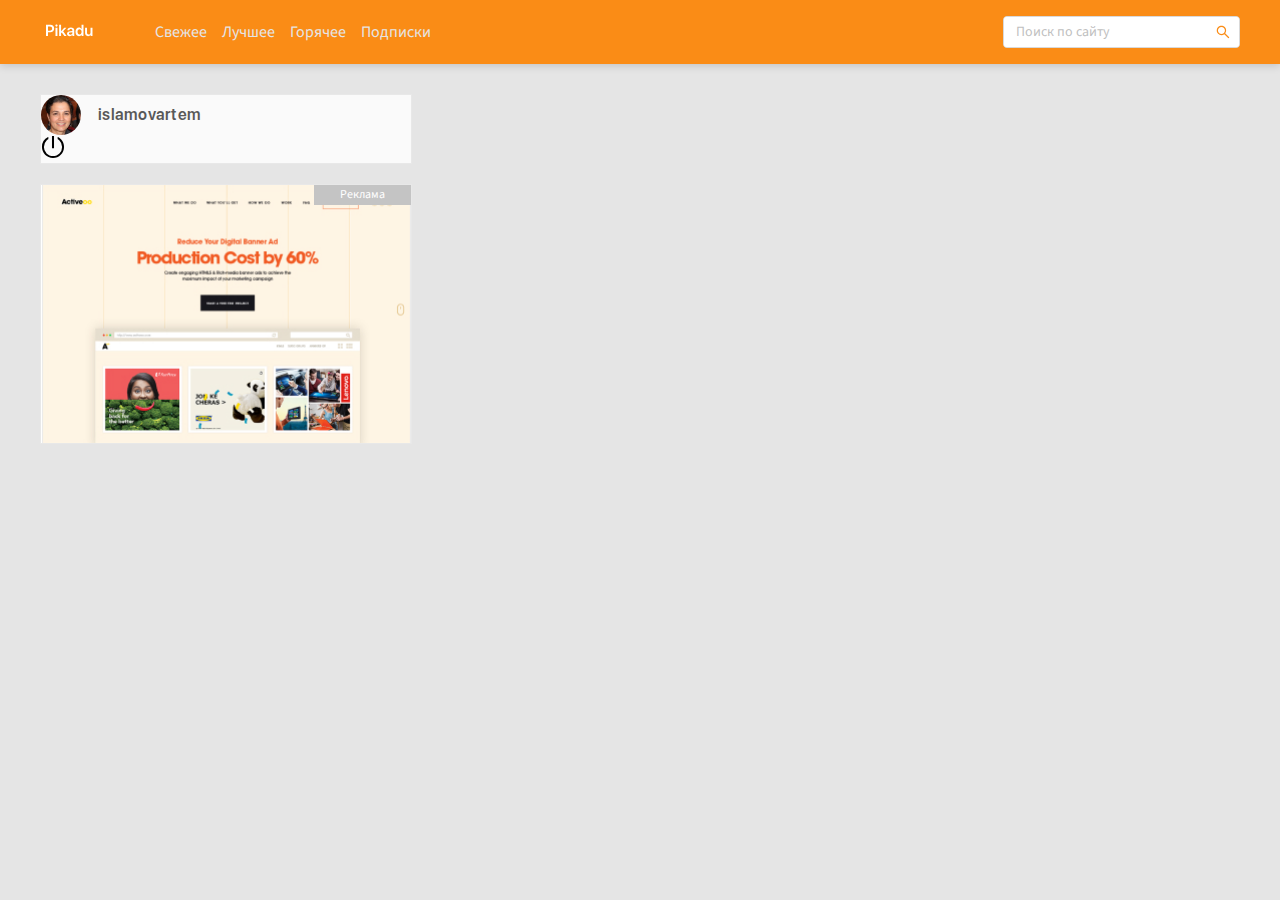
<file: new-post.html>
<!DOCTYPE html>
<html lang="en">

<head>
  <meta charset="UTF-8" />
  <meta name="viewport"
    content="width=device-width, initial-scale=1.0" />
  <title>Pikadu - новый пост</title>
  <link
    href="https://fonts.googleapis.com/css2?family=Source+Sans+Pro:wght@300;400;700&display=swap"
    rel="stylesheet" />
  <link rel="stylesheet" href="css/style.css" />
  <link rel="stylesheet"
    href="css/normalize.css" />
</head>

<body>
  <header class="header">
    <div class="header-wrapper wrapper">
      <a href="/index.html" class="header-logo"><img
          class="header-logo-img"
          src="img/logo.svg"
          alt="Logo: Pikadu" /></a>
      <nav class="header-nav">
        <ul class="header-menu">
          <li class="header-menu-item">
            <a href="#"
              class="header-menu-link">Свежее </a>
          </li>
          <li class="header-menu-item">
            <a href="#"
              class="header-menu-link">Лучшее</a>
          </li>
          <li class="header-menu-item">
            <a href="#"
              class="header-menu-link">Горячее</a>
          </li>
          <li class="header-menu-item">
            <a href="#"
              class="header-menu-link">Подписки</a>
          </li>
        </ul>
      </nav>
      <div class="inpu-group search">
        <input type="search" class="search-input"
          placeholder="Поиск по сайту" />
        <button class="search-button">
          <img class="search-img"
            src="img/search.svg"
            alt="Icon: search"
            class="search-icon" />
        </button>
      </div>
      <a href="#" class="menu-toogle"
        id="menu-toogle">
        <span></span> 
        <span></span>
        <span></span>
      </a>
    </div>
  </header>
  <div class="content">
    <main class="posts">
      <form action="#" class="add-post">
        <input type="text" name="post-title"
          class="add-title"
          placeholder="Заголовок поста" />
        <textarea name="post-text" id="text"
          class="add-text"
          placeholder="Текст вашего поста"></textarea>
       <div class="add-buttons">
        <button type="submit"
        class="button add-button"
       >
        <svg width="16px" height="16px"
          class="icon icon-fire">
          <use xlink:href="img/icons.svg#fire">
          </use>
        </svg>
        Опубликовать пост
      </button> 
      <button class="button button-outline">
        <svg class="icon icon-video">
          <use xlink:href="/img/icons.svg#Video"></use>
        </svg>
        Видео</button>
      <button class="button button-outline">
        <svg class="icon icon-photo">
          <use xlink:href="/img/icons.svg#Photosvg"></use>
        </svg>
        Фото</button>
       </div>
      </form>
      <!-- /.add-post -->
    </main>
    <aside class="sidebar">
      <div class="user">
        <a href="#" class="user-info">
          <img width="40" height="40"
            src="img/avatar.jfif"
            alt="avatar: user"
            class="user-avatar" />
          <span
            class="user-name">islamovartem</span>
        </a>
        <!-- /.user-info -->
        <a href="#" class="exit">
          <svg width="24" height="24"
            class="icon icon-exit">
            <use xlink:href="img/icons.svg#exit">
            </use>
          </svg>
        </a>
        <!-- /.exit -->
      </div>
      <!-- /.user -->
      <nav class="sidebar-nav">
        <ul class="sidebar-menu">
          <li class="sidebar-menu-item">
            <a href="#" class="sidebar-menu-link">
              ответы </a>
          </li>
          <li class="sidebar-menu-item">
            <a href="#"
              class="sidebar-menu-link active">
              комментарии </a>
          </li>
          <li class="sidebar-menu-item">
            <a href="#" class="sidebar-menu-link">
              оценки </a>
          </li>
          <li class="sidebar-menu-item">
            <a href="#"
              class="sidebar-menu-link">сохраненное</a>
          </li>
          <li class="sidebar-menu-item">
            <a href="#" class="sidebar-menu-link">
              подписки </a>
          </li>
          <li class="sidebar-menu-item">
            <a href="#" class="sidebar-menu-link">
              заметки </a>
          </li>
          <li class="sidebar-menu-item">
            <a href="#" class="sidebar-menu-link">
              игнор-лист </a>
          </li>
        </ul>
      </nav>
      <!-- /.sidebar-nav -->
      <a href="#" class="promo"></a>
      <!-- /.promo -->
    </aside>
  </div>
  <script src="/js/main.js"></script>
</body>

</html>
</file>
<file: css/style.css>
@charset "UTF-8";
@import url(font.css);
* {
  -webkit-box-sizing: border-box;
          box-sizing: border-box;
  padding: 0;
  margin: 0;
  text-decoration: none;
}

button:active,
button:focus {
  outline: none;
}

button::-moz-focus-inner {
  border: 0;
}

body {
  font-family: 'Source Sans Pro', sans-serif;
  background: #E5E5E5;
}

.wrapper {
  max-width: 1200px;
  width: 100%;
}

.header {
  background: #FA8C16;
  padding-top: 16px;
  padding-bottom: 16px;
  -webkit-box-shadow: 0px 2px 8px rgba(0, 0, 0, 0.15);
          box-shadow: 0px 2px 8px rgba(0, 0, 0, 0.15);
  margin-bottom: 30px;
}

.header-wrapper {
  display: -webkit-box;
  display: -ms-flexbox;
  display: flex;
  -webkit-box-pack: justify;
      -ms-flex-pack: justify;
          justify-content: space-between;
  margin: auto;
  -webkit-box-align: center;
      -ms-flex-align: center;
          align-items: center;
}

.header-logo {
  margin-left: 5px;
}

.header-nav {
  margin-left: 62px;
  margin-right: auto;
  width: 50%;
}

.header-menu {
  display: -webkit-box;
  display: -ms-flexbox;
  display: flex;
  list-style: none;
}

.header-menu-item {
  margin-right: 15px;
}

.header-menu-link {
  text-decoration: none;
  color: #E5E5E5;
  font-weight: 400;
}

.link {
  text-decoration: none;
  color: #FAFAFA;
  margin-right: 17px;
  font-size: 14px;
  line-height: 22px;
}

.inpu-group {
  position: relative;
  border-radius: 4px;
  background: #FFFFFF;
  overflow: hidden;
  border: 1px solid #D9D9D9;
  max-width: 237px;
  width: 60%;
  height: 32px;
}

.search-input {
  height: 100%;
  width: 80%;
  border: none;
  font-size: 14px;
  line-height: 22px;
  padding-left: 12px;
}

.search-img {
  margin-left: 14px;
}

.search-button {
  height: 100%;
  width: 20%;
  position: absolute;
  border: none;
  right: 0;
  top: 0;
  cursor: pointer;
  background: #FFFFFF;
  display: -webkit-box;
  display: -ms-flexbox;
  display: flex;
  -webkit-box-align: center;
      -ms-flex-align: center;
          align-items: center;
  -webkit-box-pack: center;
      -ms-flex-pack: center;
          justify-content: center;
}

.search-input::-webkit-input-placeholder {
  color: #BFBFBF;
}

.search-input:-ms-input-placeholder {
  color: #BFBFBF;
}

.search-input::-ms-input-placeholder {
  color: #BFBFBF;
}

.search-input::placeholder {
  color: #BFBFBF;
}

.content {
  display: -webkit-box;
  display: -ms-flexbox;
  display: flex;
  -webkit-box-align: start;
      -ms-flex-align: start;
          align-items: flex-start;
  -webkit-box-pack: justify;
      -ms-flex-pack: justify;
          justify-content: space-between;
  max-width: 1200px;
  width: 100%;
  margin: auto;
}

.menu-toogle {
  display: none;
}

.posts {
  width: 67%;
  display: none;
}

.posts.visible {
  display: block;
}

.post {
  background: #FFFFFF;
  border: 1px solid #E8E8E8;
  margin-bottom: 30px;
}

.post-body {
  padding: 35px 42px 0px 35px;
}

.post-title {
  font-family: "SFProDisplay-Semibold", sans-serif;
  font-size: 16px;
  color: #262626;
  line-height: 24px;
}

.post-text {
  color: #262626;
  font-size: 14px;
  line-height: 22px;
  font-weight: normal;
  margin-top: 19px;
  margin-bottom: 19px;
}

.post-text__bottom {
  margin-bottom: 0;
}

.tags {
  margin-bottom: 22px;
  margin-top: 19px;
  color: #BFBFBF;
}

.tag {
  color: #BFBFBF;
  font-weight: normal;
  font-size: 14px;
  line-height: 22px;
  margin-left: 10px;
  text-decoration: none;
}

.tag:first-child {
  margin-left: 0;
}

.post-footer {
  background: #FAFAFA;
  border-top: 1px solid #E8E8E8;
  display: -webkit-box;
  display: -ms-flexbox;
  display: flex;
  -webkit-box-pack: justify;
      -ms-flex-pack: justify;
          justify-content: space-between;
  padding: 13px 35px;
}

.post-buttons {
  display: -webkit-box;
  display: -ms-flexbox;
  display: flex;
  -webkit-box-align: center;
      -ms-flex-align: center;
          align-items: center;
}

.post-button {
  background-color: transparent;
  border: none;
  color: #8C8C8C;
  display: -webkit-box;
  display: -ms-flexbox;
  display: flex;
  -webkit-box-align: center;
      -ms-flex-align: center;
          align-items: center;
  margin-right: 35px;
  cursor: pointer;
}

.post-button .icon {
  fill: #8C8C8C;
}

.icon-like,
.icon-comment {
  margin-right: 6px;
}

.edit {
  background-color: transparent;
  border: none;
  margin-right: 5px;
}

.edit-title {
  margin-bottom: 10px;
}

.edit-container {
  display: none;
  background: #FAFAFA;
  border-top: 1px solid #E8E8E8;
  padding: 15px 25px;
}

.edit-container.visible {
  display: block;
}

.edit-input {
  display: block;
  width: 100%;
  margin: auto;
}

.icon-edit {
  width: 22px;
  height: 23px;
}

.post-author {
  display: -webkit-box;
  display: -ms-flexbox;
  display: flex;
  -webkit-box-orient: horizontal;
  -webkit-box-direction: normal;
      -ms-flex-direction: row;
          flex-direction: row;
  -webkit-box-align: center;
      -ms-flex-align: center;
          align-items: center;
  text-align: right;
}

.author-avatar {
  width: 34px;
  height: 34px;
  margin-left: 9px;
  border-radius: 4px;
  -o-object-fit: cover;
     object-fit: cover;
}

.author-username {
  display: block;
  color: #8C8C8C;
  font-weight: normal;
  font-size: 12px;
  line-height: 20px;
  text-decoration: none;
}

.post-time {
  color: #BFBFBF;
  font-weight: normal;
  font-size: 12px;
  line-height: 20px;
}

.sidebar {
  width: 31%;
}

.login {
  background: #FAFAFA;
  border: 1px solid #E8E8E8;
  padding: 15px 25px;
}

.login-form {
  display: -webkit-box;
  display: -ms-flexbox;
  display: flex;
  -webkit-box-orient: vertical;
  -webkit-box-direction: normal;
      -ms-flex-direction: column;
          flex-direction: column;
}

.login-input {
  margin: 10px;
  position: relative;
  border-radius: 4px;
  background: #FFFFFF;
  overflow: hidden;
  border: 1px solid #D9D9D9;
  height: 32px;
  font-family: "SFProDisplay-Semibold", sans-serif;
  font-size: 14px;
  line-height: 22px;
  padding-left: 12px;
}

.user {
  background: #FAFAFA;
  border: 1px solid #E8E8E8;
}

.user-container {
  display: -webkit-box;
  display: -ms-flexbox;
  display: flex;
  -webkit-box-align: center;
      -ms-flex-align: center;
          align-items: center;
  -webkit-box-pack: justify;
      -ms-flex-pack: justify;
          justify-content: space-between;
  padding: 15px 25px;
}

.signin {
  margin-top: 10px;
  margin-bottom: 10px;
}

.signup {
  text-align: center;
}

.signin:hover {
  -webkit-filter: opacity(80%);
          filter: opacity(80%);
}

.signin:active {
  -webkit-filter: brightness(90%);
          filter: brightness(90%);
}

.user-avatar {
  border-radius: 50%;
  margin-right: 17px;
  -o-object-fit: cover;
     object-fit: cover;
}

.user-info {
  display: -webkit-box;
  display: -ms-flexbox;
  display: flex;
  -webkit-box-align: center;
      -ms-flex-align: center;
          align-items: center;
  text-decoration: none;
  margin-right: auto;
}

.user-name {
  font-family: "SFProDisplay-Semibold", sans-serif;
  font-size: 16px;
  line-height: 24px;
  color: #595959;
}

.sidebar-nav {
  display: none;
  background-color: #fff;
}

.sidebar-menu {
  border: 1px solid #E8E8E8;
  background: #FFFFFF;
  border-top: none;
  list-style: none;
}

.sidebar-menu-link {
  text-decoration: none;
  font-weight: normal;
  font-size: 14px;
  line-height: 22px;
  color: #595959;
  display: inline-block;
  padding: 16px 48px;
  text-transform: capitalize;
  width: 100%;
}

.sidebar-menu-link:hover {
  background-color: #FFFBE6;
  color: #FAAD14;
}

.sidebar-menu-link.active {
  background-color: #FFFBE6;
  border-right: 2px solid #FAAD14;
  color: #FAAD14;
}

.button {
  background: #FAAD14;
  border-radius: 4px;
  border: none;
  text-decoration: none;
  color: white;
  padding: 13px;
  cursor: pointer;
}

.button-new-post {
  display: none;
  -webkit-box-align: center;
      -ms-flex-align: center;
          align-items: center;
  -webkit-box-pack: center;
      -ms-flex-pack: center;
          justify-content: center;
  padding: 13px;
  width: 100%;
  margin-top: 20px;
  font-weight: normal;
  font-size: 16px;
  line-height: 24px;
}

.button-new-post.visible {
  display: -webkit-box;
  display: -ms-flexbox;
  display: flex;
}

.icon-fire {
  fill: #FFFFFF;
  margin-right: 10px;
}

.card {
  background: #FFFFFF;
  border: 1px solid #E8E8E8;
  margin-top: 20px;
}

.card-heder {
  background: #FAFAFA;
  border-bottom: 1px solid #E8E8E8;
  padding: 23px 25px;
}

.card-title {
  margin: 0;
  font-family: "SFProDisplay-Semibold", sans-serif;
  font-size: 16px;
  line-height: 24px;
  color: #595959;
}

.card-body {
  padding: 22px 40px 30px 25px;
}

.card-body-title {
  font-family: "SFProDisplay-Semibold", sans-serif;
  font-size: 16px;
  line-height: 24px;
  color: #D48806;
  text-decoration: none;
}

.card-text {
  margin-top: 16px;
  font-weight: normal;
  font-size: 14px;
  line-height: 22px;
  color: #262626;
}

.promo {
  display: block;
  width: 100%;
  height: 260px;
  border: 1px solid #E8E8E8;
  margin-top: 20px;
  position: relative;
  background: url(/img/Rectangle.jpg) no-repeat center center/cover;
  cursor: pointer;
}

.promo::before {
  position: absolute;
  content: "Реклама";
  right: 0;
  top: 0;
  background: #C4C4C4;
  padding: 0 26px;
  font-weight: normal;
  font-size: 12px;
  line-height: 20px;
  color: #FFFFFF;
}

.add-post {
  display: none;
  -webkit-box-orient: vertical;
  -webkit-box-direction: normal;
      -ms-flex-direction: column;
          flex-direction: column;
  width: 67%;
}

.add-post.visible {
  display: -webkit-box;
  display: -ms-flexbox;
  display: flex;
}

.button-outline {
  margin-right: 1%;
}

.add-title {
  font-family: "SFProDisplay-Semibold", sans-serif;
  font-size: 16px;
  line-height: 24px;
  color: black;
}

.add-title::-webkit-input-placeholder {
  font-family: "SFProDisplay-Semibold", sans-serif;
  font-size: 16px;
  line-height: 24px;
  color: black;
}

.add-title:-ms-input-placeholder {
  font-family: "SFProDisplay-Semibold", sans-serif;
  font-size: 16px;
  line-height: 24px;
  color: black;
}

.add-title::-ms-input-placeholder {
  font-family: "SFProDisplay-Semibold", sans-serif;
  font-size: 16px;
  line-height: 24px;
  color: black;
}

.add-title::placeholder {
  font-family: "SFProDisplay-Semibold", sans-serif;
  font-size: 16px;
  line-height: 24px;
  color: black;
}

.add-title,
.add-text,
.add-tags {
  background: #FFFFFF;
  border: 1px solid #E8E8E8;
  padding: 23px 30px;
  margin-bottom: 16px;
  resize: none;
}

.add-text {
  min-height: 362px;
}

.add-button {
  width: 370px;
  margin-right: 2%;
}

.button-outline {
  background: #FFFFFF;
  border: 1px solid #FFC53D;
  border-radius: 4px;
  font-size: 16px;
  line-height: 24px;
  color: #FFC53D;
  padding: 13px 16px 13px 36px;
  cursor: pointer;
}

.button-outline .icon {
  width: 14px;
  height: 11px;
  fill: #FFC53D;
}

@media (max-width: 990px) {
  .menu-toogle {
    display: -webkit-box;
    display: -ms-flexbox;
    display: flex;
    -webkit-box-orient: vertical;
    -webkit-box-direction: normal;
        -ms-flex-direction: column;
            flex-direction: column;
    -webkit-box-pack: justify;
        -ms-flex-pack: justify;
            justify-content: space-between;
    width: 30px;
    height: 20px;
    margin-left: 12px;
    margin-right: 12px;
  }
  .menu-toogle span {
    height: 2px;
    width: 100%;
    background-color: #FFFFFF;
  }
  .header {
    position: fixed;
    top: 0;
    left: 0;
    right: 0;
    width: 100%;
  }
  .content {
    margin-top: 94px;
  }
  .sidebar {
    position: fixed;
    top: 64px;
    right: 0;
    bottom: 0;
    height: 100%;
    max-width: 320px;
    width: 100%;
    background-color: #FFFFFF;
    padding: 30px;
    -webkit-box-shadow: 1px 1px 10px rgba(0, 0, 0, 0.15);
            box-shadow: 1px 1px 10px rgba(0, 0, 0, 0.15);
    -webkit-transform: translateX(100%);
            transform: translateX(100%);
    -webkit-transition: -webkit-transform 0.2ms;
    transition: -webkit-transform 0.2ms;
    transition: transform 0.2ms;
    transition: transform 0.2ms, -webkit-transform 0.2ms;
    overflow-y: scroll;
  }
  .sidebar.visible {
    -webkit-transform: translateX(0);
            transform: translateX(0);
  }
  .posts {
    width: 100%;
  }
}

@media (max-width: 650px) {
  .header-nav {
    display: none;
  }
  .header-menu {
    display: -webkit-box;
    display: -ms-flexbox;
    display: flex;
    -webkit-box-align: center;
        -ms-flex-align: center;
            align-items: center;
    -ms-flex-pack: distribute;
        justify-content: space-around;
  }
  .add-button {
    width: 99%;
  }
  .add-buttons {
    width: 100%;
    display: -webkit-box;
    display: -ms-flexbox;
    display: flex;
    -webkit-box-orient: vertical;
    -webkit-box-direction: normal;
        -ms-flex-direction: column;
            flex-direction: column;
  }
}

@media (max-width: 420px) {
  .post-footer {
    -webkit-box-orient: vertical;
    -webkit-box-direction: normal;
        -ms-flex-direction: column;
            flex-direction: column;
  }
  .post-author {
    margin-top: 15px;
  }
  .author-about {
    -webkit-box-ordinal-group: 3;
        -ms-flex-order: 2;
            order: 2;
    padding-left: 15px;
  }
  .author-avatar {
    margin-left: 0;
  }
}
/*# sourceMappingURL=style.css.map */
</file>
